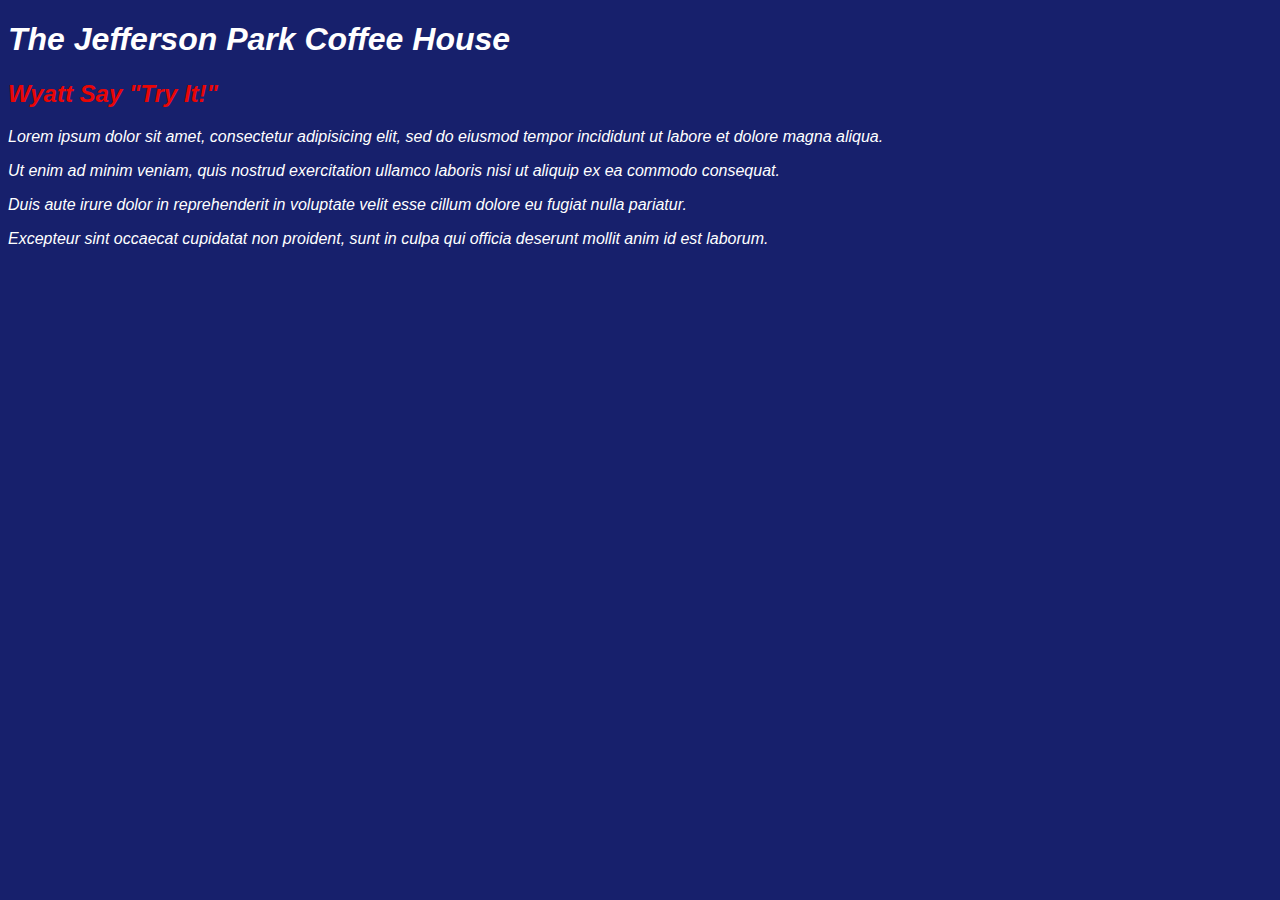
<file: Unit_1/index.html>
<!DOCTYPE html>
<html>
	<head>
		<title>Jefferson Park Coffee</title>
		<link rel="stylesheet" type="text/css" href="css/style.css">
	</head>
	<body>
		<h1>The Jefferson Park Coffee House</h1>
		<h2>Wyatt Say "Try It!"</h2>
		<p>Lorem ipsum dolor sit amet, consectetur adipisicing elit, sed do eiusmod
		tempor incididunt ut labore et dolore magna aliqua.</p> 

		<p>Ut enim ad minim veniam, quis nostrud exercitation ullamco laboris nisi ut aliquip ex ea commodo consequat.</p>

		<p>Duis aute irure dolor in reprehenderit in voluptate velit esse cillum dolore eu fugiat nulla pariatur.</p> 

		<p>Excepteur sint occaecat cupidatat non proident, sunt in culpa qui officia deserunt mollit anim id est laborum.</p>
	</body>
</html>
</file>
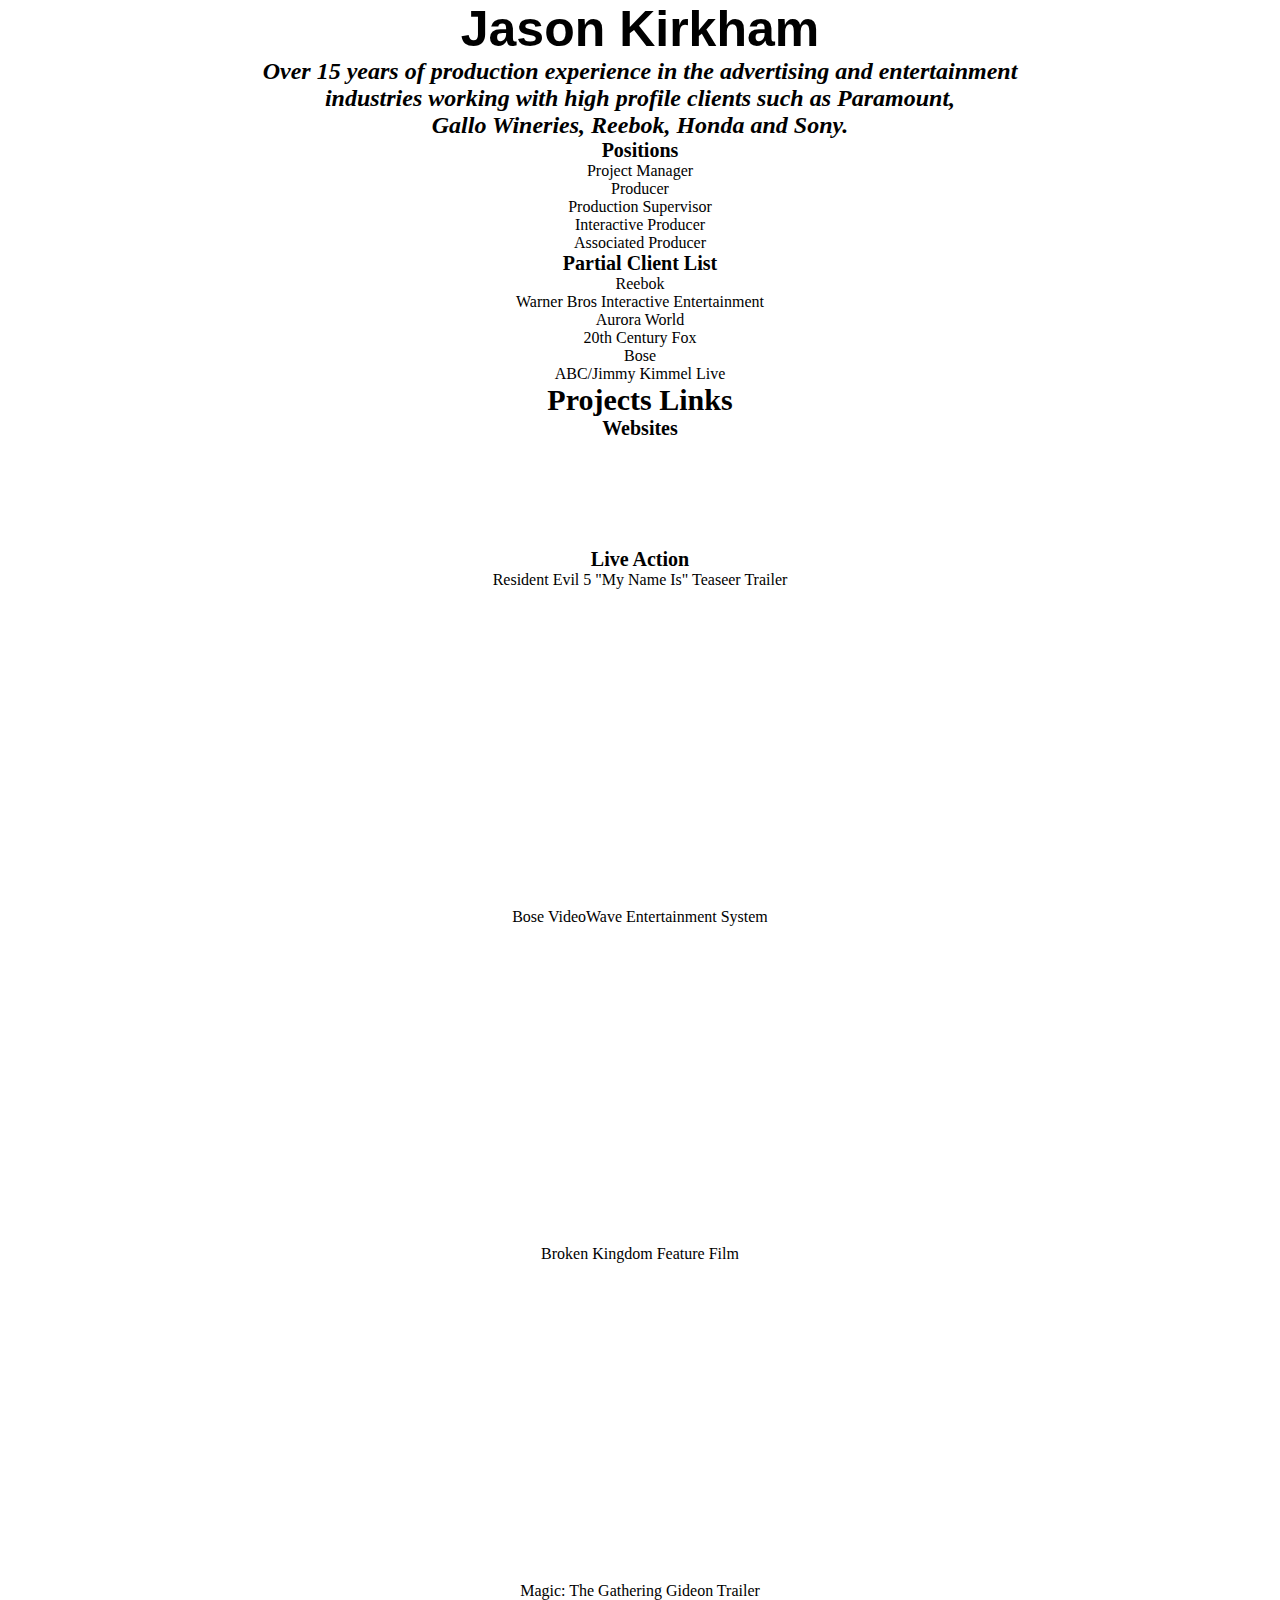
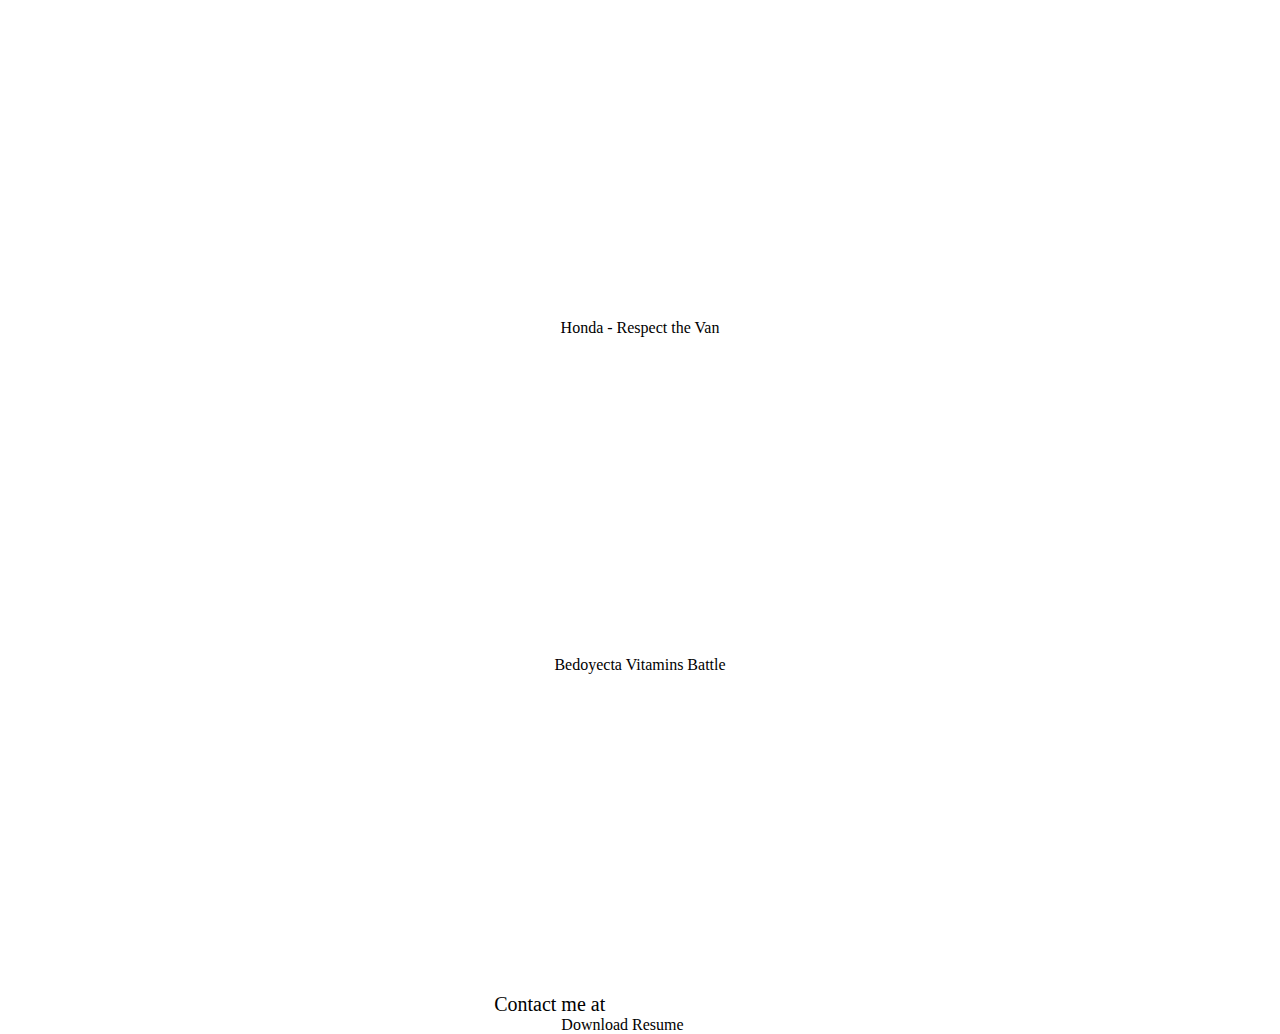
<file: unit_3/index.html>
<!DOCTYPE html>
<html>
<head>
	<title>Jason's Portfolio</title>
	<link rel="stylesheet" type="text/css" href="css/style.css">
</head>
<body>
	<h1>Jason Kirkham</h1>
		<h2 id="summary">Over 15 years of production experience in the advertising and entertainment <br> industries working with high profile clients such as Paramount, <br>Gallo Wineries, Reebok, Honda and Sony.</h3>
		<p class="bold">Positions</p>
			<ul>
				<li>Project Manager</li>
				<li>Producer</li>
				<li>Production Supervisor</li>
				<li>Interactive Producer</li>
				<li>Associated Producer</li>
			</ul>
		<p class="bold">Partial Client List</p>
			<ul>
				<li>Reebok</li>
				<li>Warner Bros Interactive Entertainment</li>
				<li>Aurora World</li>
				<li>20th Century Fox</li>
				<li>Bose</li>
				<li>ABC/Jimmy Kimmel Live</li>
			</ul>
		<p id="projects">Projects Links</p>
		<p class="bold">Websites</p>
			<ul>
				<li><a href="http://legodimensions.tumblr.com/">Lego Dimensions</a></li>
				<li><a href="http://www.vinvaultwines.com/">Vin Vault Wines</a></li>
				<li><a href="http://www.thenakedgrapewine.com/">Naked Grape Wines</a></li>
				<li><a href="http://www.nightatthemuseummovie.com/">Night at the Museum 3</a></li>
				<li><a href="http://www.auroragift.com/">Aurora World</a></li>
				<li><a href="http://www.dillerteenawards.org/">Diller Teen Awards</a></li>
			</ul>
		<p class="bold">Live Action</p>
			<ul>
				<li>Resident Evil 5 "My Name Is" Teaseer Trailer</li>
				<iframe width="560" height="315" src="https://www.youtube.com/embed/ZRmWLqrJkz4" frameborder="0" allowfullscreen></iframe>
				<li>Bose VideoWave Entertainment System</li>
				<iframe width="560" height="315" src="https://www.youtube.com/embed/mf5mrVPUask" frameborder="0" allowfullscreen></iframe>
				<li>Broken Kingdom Feature Film</li>
				<iframe width="560" height="315" src="https://www.youtube.com/embed/P15JZ9h73Nw" frameborder="0" allowfullscreen></iframe>
				<li>Magic: The Gathering Gideon Trailer</li>
				<iframe width="560" height="315" src="https://www.youtube.com/embed/h3EYtRgvDnE?list=PLE80E6ECBCC4D51B4" frameborder="0" allowfullscreen></iframe>
				<li>Honda - Respect the Van</li>
				<iframe width="560" height="315" src="https://www.youtube.com/embed/eCW3xEXuyiQ" frameborder="0" allowfullscreen></iframe>
				<li>Bedoyecta Vitamins Battle</li>
				<iframe width="560" height="315" src="https://www.youtube.com/embed/DI7cLnyWPLw" frameborder="0" allowfullscreen></iframe>
			</ul>
		<p id="contact">Contact me at <a href="mailto:jkirkham@gmail.com">jkirkham@gmail.com</a></p>
		<p>Download Resume <a href="images/JasonKirkham_Resume_2016.pdf" download="Resume">Here</a></p>
</body>
</html>
</file>
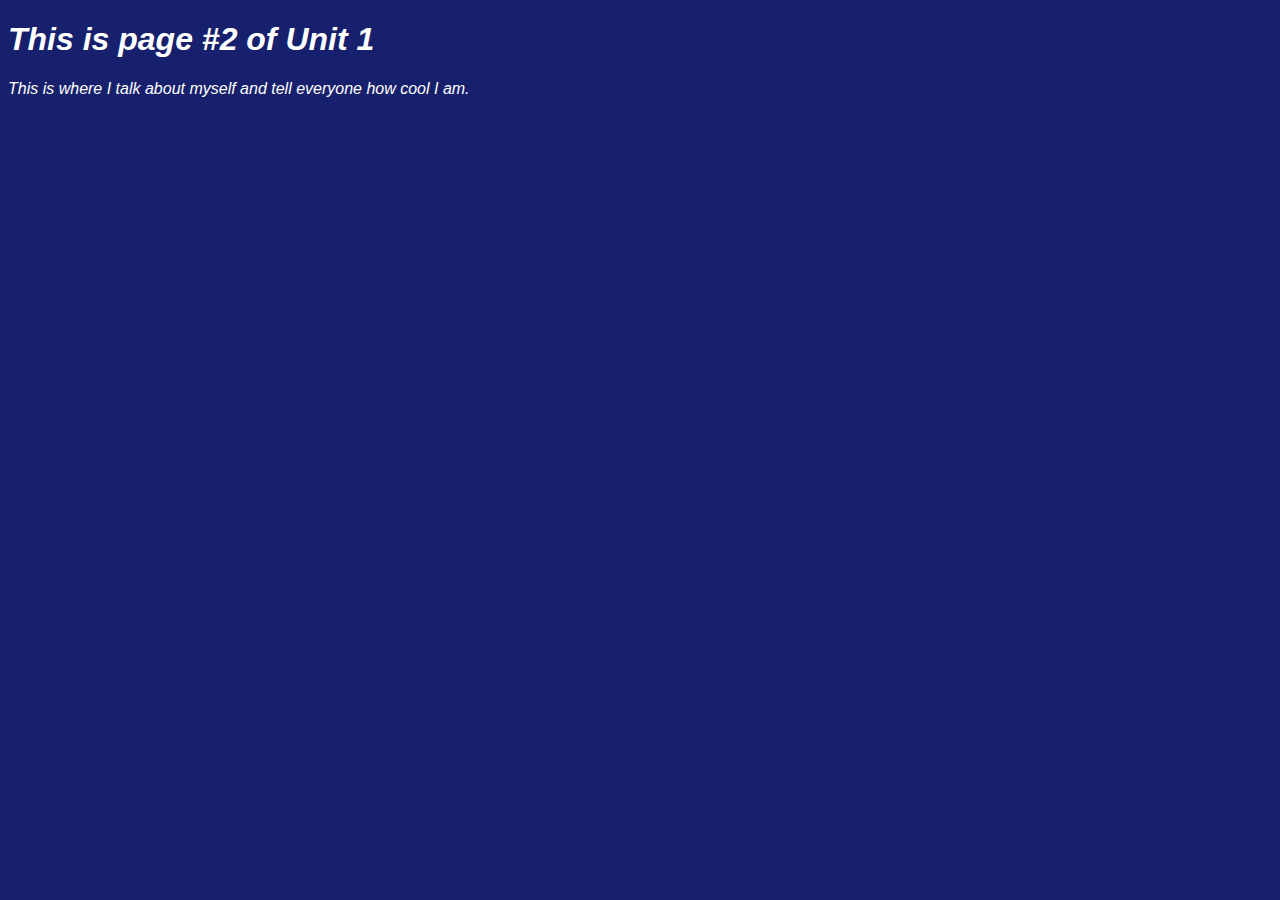
<file: Unit_1/about-me.html>
<!DOCTYPE html>
<html>
	<head>
		<title>Beer Bottle Design</title>
		<link rel="stylesheet" type="text/css" href="css/style.css">
	</head>
	<body>
		<h1>This is page #2 of Unit 1</h1>
		<p>This is where I talk about myself and tell everyone how cool I am.</p>
	
	</body>
</html>
</file>
<file: Unit_1/css/style.css>
body {
	background-color: #17206c;
	font-family: Arial, sans-serif;
	font-style: italic;
}

h1, p {
	color: white;
}

h2{
	color: #e90606;
}
</file>
<file: unit_3/css/style.css>
* {
	margin: 0;
	padding: 0;
}

body {
	background-image: url("https://subtlepatterns.com/patterns/seigaiha.png");
	background-repeat: repeat;
	color: black;
	text-align: center;
	font-family: Verdana;
}

h1 {
	font-size: 50px;
	font-family: helvetica;
}

a {
	color: white;
}

#contact {
	font-size: 20px;
}

.bold {
	font-weight: bold;
	font-size: 20px;
}

#projects {
	font-weight: bold;
	font-size: 30px;
}

#summary {
	font-style: italic;
}
</file>
